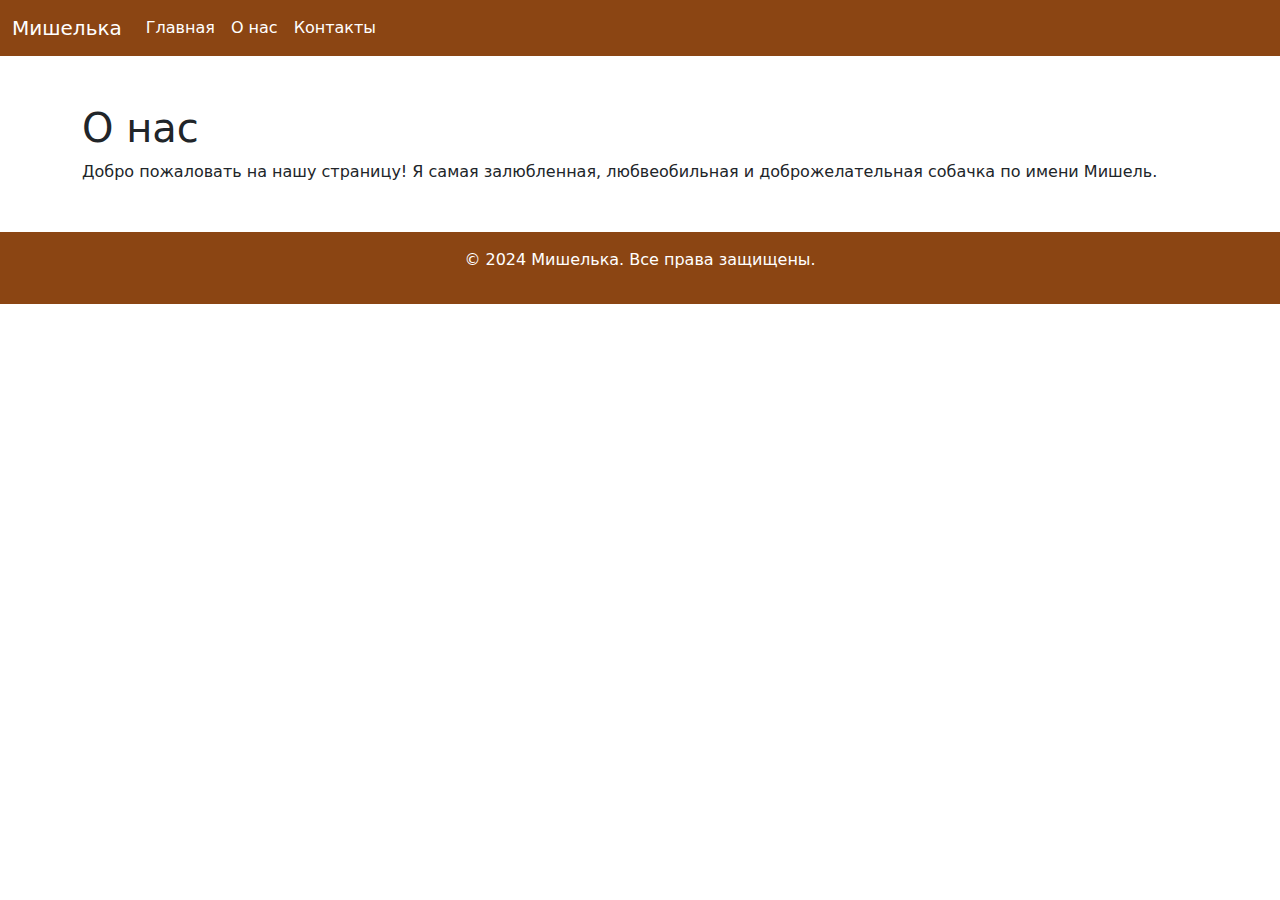
<file: FlaskWebProject7/templates/about.html>
<!DOCTYPE html>
<html lang="ru">
<head>
    <meta charset="UTF-8">
    <meta name="viewport" content="width=device-width, initial-scale=1.0">
    <title>О нас</title>
    <link href="https://cdn.jsdelivr.net/npm/bootstrap@5.3.0-alpha1/dist/css/bootstrap.min.css" rel="stylesheet">
</head>
<body>
    <!-- Навигация -->
    <nav class="navbar navbar-expand-lg" style="background-color: #8B4513;">
        <div class="container-fluid">
            <a class="navbar-brand text-white" href="/">Мишелька</a>
            <button class="navbar-toggler" type="button" data-bs-toggle="collapse" data-bs-target="#navbarNav">
                <span class="navbar-toggler-icon"></span>
            </button>
            <div class="collapse navbar-collapse" id="navbarNav">
                <ul class="navbar-nav">
                    <li class="nav-item"><a class="nav-link text-white" href="/">Главная</a></li>
                    <li class="nav-item"><a class="nav-link text-white active" href="/about">О нас</a></li>
                    <li class="nav-item"><a class="nav-link text-white" href="/contact">Контакты</a></li>
                </ul>
            </div>
        </div>
    </nav>

    <!-- Контент -->
    <div class="container my-5">
        <h1>О нас</h1>
        <p>Добро пожаловать на нашу страницу! Я самая залюбленная, любвеобильная и доброжелательная собачка по имени Мишель.</p>
    </div>

    <!-- Подвал -->
    <footer style="background-color: #8B4513;" class="text-white text-center py-3">
        <p>&copy; 2024 Мишелька. Все права защищены.</p>
    </footer>

    <script src="https://cdn.jsdelivr.net/npm/bootstrap@5.3.0-alpha1/dist/js/bootstrap.bundle.min.js"></script>
</body>
</html>
</file>
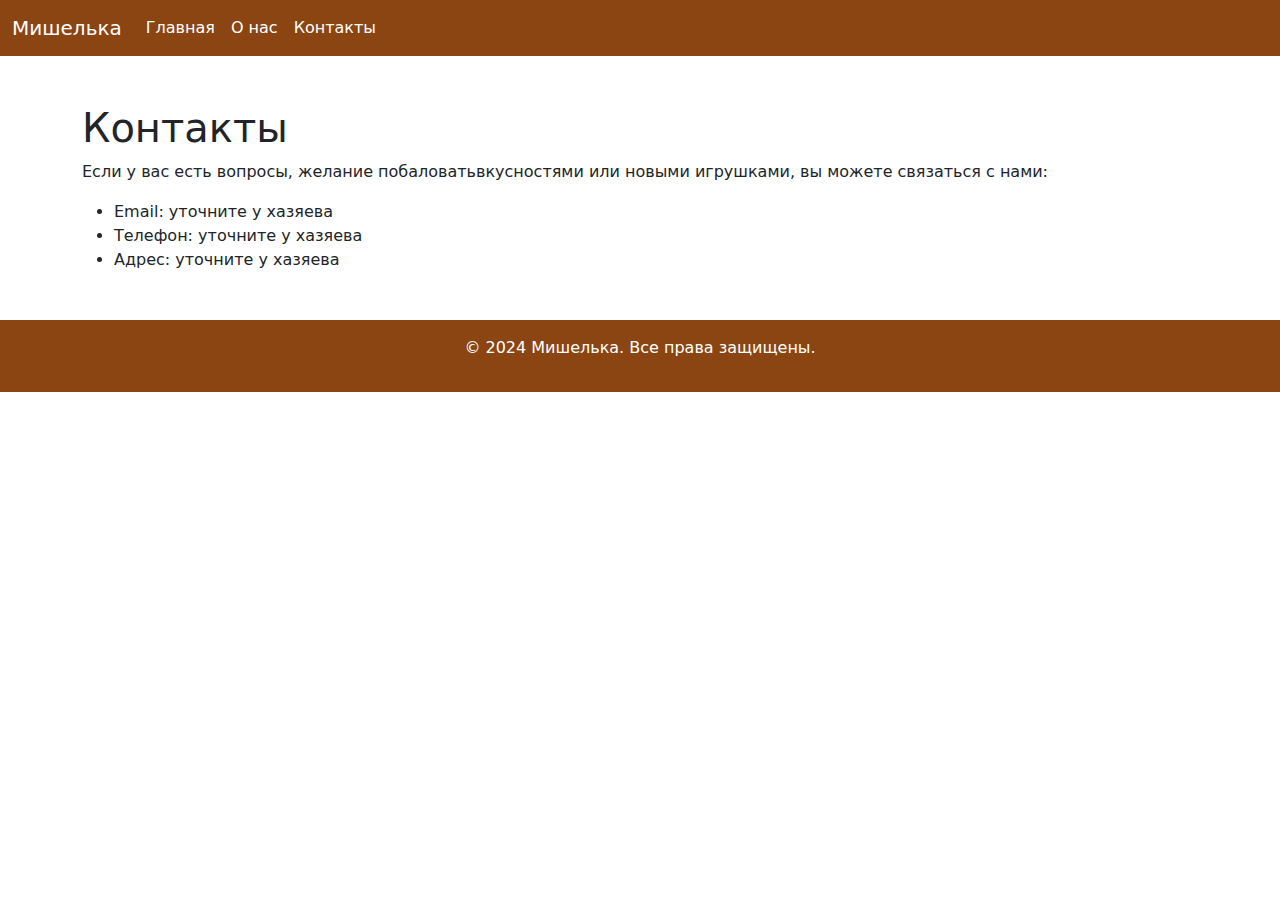
<file: FlaskWebProject7/templates/contact.html>
<!DOCTYPE html>
<html lang="ru">
<head>
    <meta charset="UTF-8">
    <meta name="viewport" content="width=device-width, initial-scale=1.0">
    <title>Контакты</title>
    <link href="https://cdn.jsdelivr.net/npm/bootstrap@5.3.0-alpha1/dist/css/bootstrap.min.css" rel="stylesheet">
</head>
<body>
    <!-- Навигация -->
    <nav class="navbar navbar-expand-lg" style="background-color: #8B4513;">
        <div class="container-fluid">
            <a class="navbar-brand text-white" href="/">Мишелька</a>
            <button class="navbar-toggler" type="button" data-bs-toggle="collapse" data-bs-target="#navbarNav">
                <span class="navbar-toggler-icon"></span>
            </button>
            <div class="collapse navbar-collapse" id="navbarNav">
                <ul class="navbar-nav">
                    <li class="nav-item"><a class="nav-link text-white" href="/">Главная</a></li>
                    <li class="nav-item"><a class="nav-link text-white" href="/about">О нас</a></li>
                    <li class="nav-item"><a class="nav-link text-white active" href="/contact">Контакты</a></li>
                </ul>
            </div>
        </div>
    </nav>

    <!-- Контент -->
    <div class="container my-5">
        <h1>Контакты</h1>
        <p>Если у вас есть вопросы, желание побаловатьвкусностями или новыми игрушками, вы можете связаться с нами:</p>
        <ul>
            <li>Email: уточните у хазяева</li>
            <li>Телефон: уточните у хазяева</li>
            <li>Адрес: уточните у хазяева</li>
        </ul>
    </div>

    <!-- Подвал -->
    <footer style="background-color: #8B4513;" class="text-white text-center py-3">
        <p>&copy; 2024 Мишелька. Все права защищены.</p>
    </footer>

    <script src="https://cdn.jsdelivr.net/npm/bootstrap@5.3.0-alpha1/dist/js/bootstrap.bundle.min.js"></script>
</body>
</html>
</file>
